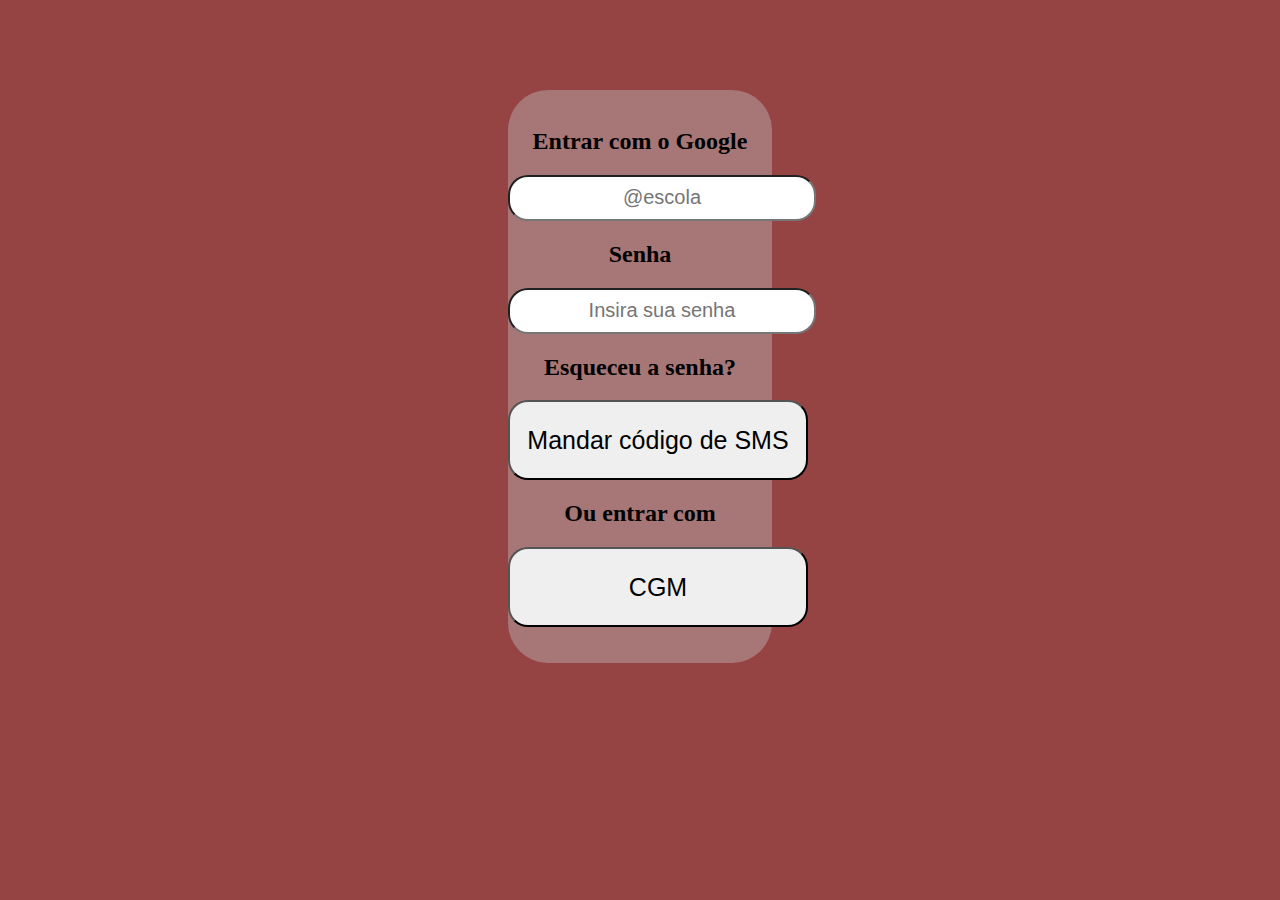
<file: arealogin.html>
<!DOCTYPE html>
<html lang="pt-br">
<head>
    <link href="style_login.css" rel="stylesheet">
    <meta charset="UTF-8">
    <meta http-equiv="X-UA-Compatible" content="IE=edge">
    <meta name="viewport" content="width=device-width, initial-scale=1.0">
    <title>Login</title>
</head>
    <body>
        <div id="formulario">
            <br>
        <h2>Entrar com o Google</h2>
        <input type="email" placeholder="@escola">
        <h2>Senha</h2>
        <input type="password" placeholder="Insira sua senha">
        <h2>Esqueceu a senha?</h2>
        <button>Mandar código de SMS</button>
        <h2>Ou entrar com</h2>
        <button>CGM</button>
        <br><br><br>
        </div>
    </body>
</html>
</file>
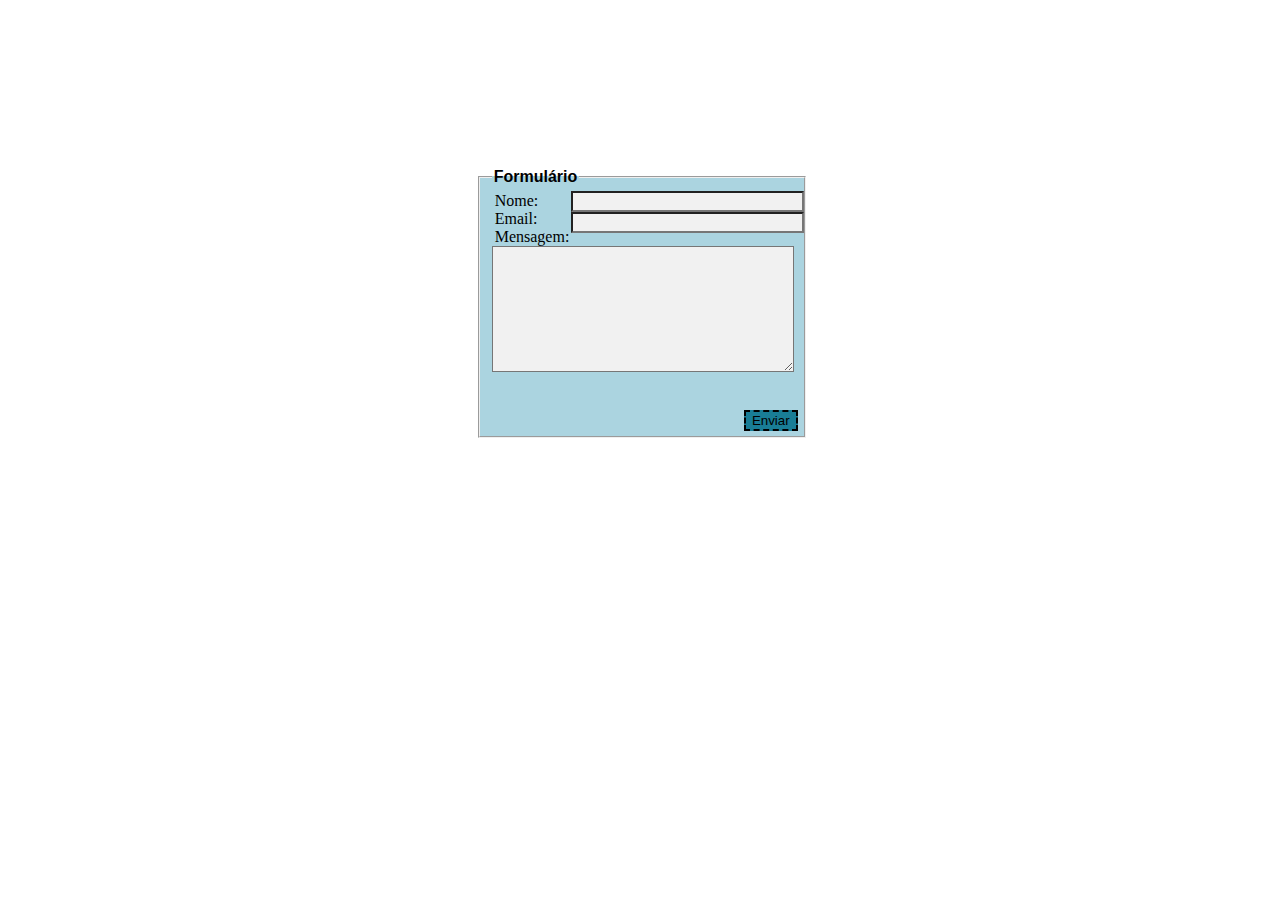
<file: formulario.html>
<!DOCTYPE html>
<html>
  <head>
    <title>Meu Formulário Personalizado</title>
    <link rel="stylesheet" type="text/css" href="style_formulario.css">
    <!--[if IE]>
    <link rel="stylesheet" type="text/css" href="css/estiloie.css">
    <![endif]-->

  </head>
<body>
  <div id="area">
    <form id="formulario" autocomplete="off">
      <fieldset>
        <legend>Formulário</legend>
        <label>Nome:</label><input class="campo_nome" type="text"><br>
        <label>Email:</label><input class="campo_email" type="password"><br>
        <label>Mensagem:</label><br><textarea class="msg" cols="35" rows="8"></textarea><br>
        <input class="btn_submit" type="submit" value="Enviar">
      </fieldset>
    </form>
  </div>
</body>
</html>
</file>
<file: style_login.css>
#formulario {
    text-align: center;
    background-color: rgb(167, 118, 118);
    border-radius: 40px;
    margin: 90px;
    margin-left: 500px;
    margin-right: 500px;
}
body {
    background-color: rgb(150, 67, 67);
}
input {
    border-radius: 20px;
    width: 300px;
    height: 40px;
    font-size: 20px;
    text-align: center;
    color:rgb(0, 0, 0);
}
button {
    width: 300px;
    height: 80px;
    font-size: 25px;
    border-radius: 20px;
}
</file>
<file: style_formulario.css>
#area
{
  position:relative;
  left:37%;
  top:10em;
  width:320px;
  height:270px;
}
#area #formulario
{
  position:absolute;
  display:block;
}


fieldset
{
  background-color:#abd4e0;
  width:300px;
  height:250px;
}
legend
{
  font-weight:bold;
  font-family: "Segoe UI","Arial","Times New Roman";
}
#formulario label
{
  position:absolute;
  left:19px;
  margin-right:5px;
}
#formulario input.campo_nome
{
  background-color:#f1f1f1;
  position:absolute;
  left:95px;
  top:23px;
  width:225px;
}
#formulario input.campo_email
{
  background-color:#f1f1f1;
  position:absolute;
  left:95px;
  margin-top:2px;
  width:225px;
}
#formulario textarea.msg
{
  position:absolute;
  background-color:#f1f1f1;
}





#formulario input.btn_submit
{
  border-style:dashed;
  position:absolute;
  bottom: 0.5em;
  right:10px;
  background-color:#197d96;
}
</file>
